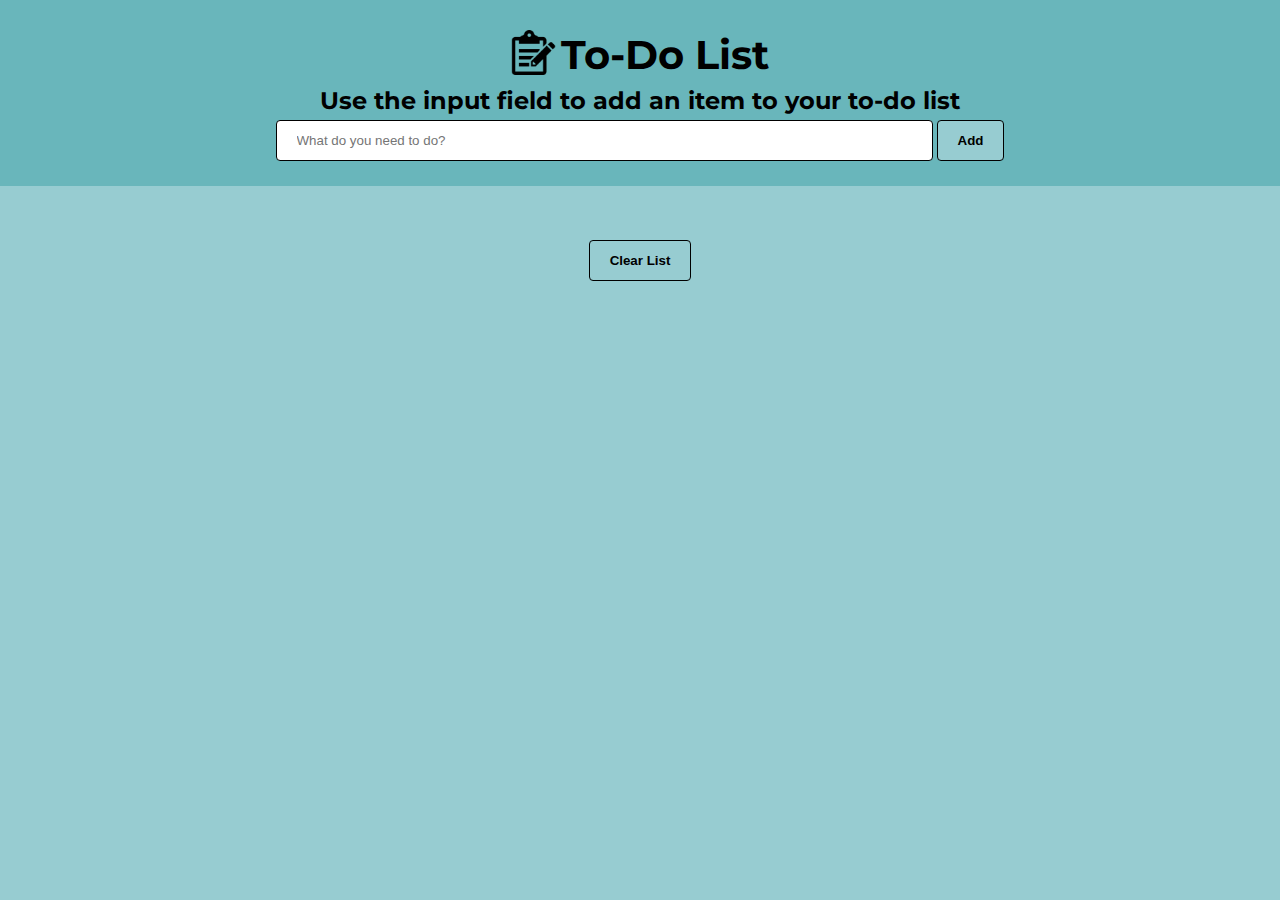
<file: index.html>
<!DOCTYPE html>
<html>

<head>
    <meta charset="utf-8">
    <meta http-equiv="X-UA-Compatible" content="IE=edge">
    <title>To-Do List</title>
    <meta name="viewport" content="width=device-width, initial-scale=1">
    <link rel="stylesheet" type="text/css" media="screen" href="styles/styles.css">
    <link href="https://fonts.googleapis.com/css?family=Montserrat" rel="stylesheet">
    <script src="scripts/main.js" defer></script>
    <link rel="icon" href="favicon.ico" type="image/x-icon" />
</head>

<body>
    <header id="page-header" class="header-style">
        <h1 class="default-cursor"><img src="images/logo-icon.png" class="icon-style">To-Do List</h1>
        <h2 class="default-cursor">Use the input field to add an item to your to-do list</h2>
        <input type="text" id="list-entry" placeholder="What do you need to do?" class="input-style border-style"
            autofocus autocomplete="off">
        <button type="button" id="add-btn" class="btn-style border-style">Add</button>
        <br>
    </header>

    <div id="list-wrapper" class="list-style">
        <ul id="list">
        </ul>
    </div>
    <button id="clear-btn" class="btn-style border-style">Clear List</button>

    <button id="scroll-to-top" class="btn-style border-style">Top&#x1F53A</button>
</body>

</html>
</file>
<file: styles/styles.css>
* {
    margin: 0;
    padding: 0;
}

body {
    font-family: 'Montserrat', sans-serif;
    background-color: #97ccd1;
}

.header-style {
    background-color: #69b6bb;
    padding: 25px;
    text-align: center;
}

h1 {
    font-size: 40px;
    padding: 5px;
}

.icon-style {
    height: 45px;
    width: 45px;
    padding-right: 5px;
    vertical-align: top;
}

h2 {
    padding: 2px;
    padding-bottom: 5px;
}

.ht-emulate {
    font-size: 1.5em;
    margin-block-start: 0.83em;
    margin-block-end: 0.83em;
    margin-inline-start: 0px;
    margin-inline-end: 0px;
    font-weight: bold;
}

.default-cursor {
    cursor: default;
}

.border-style {
    border: 1px solid black;
    border-radius: 4px;
}

.input-style {
    width: 50%;
    padding: 12px 20px;
    outline: 0;
}

.btn-style {
    font-weight: 700;
    padding: 12px 20px;
    cursor: pointer;
    background-color: #97ccd1;
    outline: 0;
}

.btn-style:hover {
    background-color: #9bcbcf;
    box-shadow: inset 0px 0px 2px black;
}

.list-style {
    text-align: center;
    width: 100%;
    position: relative;
}

ul {
    list-style: none;
    margin: 25px;
    display: inline-block;
    text-align: left;
    font-size: 25px;
    max-width: 80%;
}

li {
    background-color: #d2e9eb;
    border-radius: 8px;
    margin:0 0 10px 0;
    width: 100%;
    padding-left: 3px;
}

li::first-letter {
    text-transform: capitalize;
}

li:hover {
    background-color: #bad4d6;
}

#appendedBtn {
    margin-left: 8px;
    font-size: 30px;
    cursor: pointer;
    background: transparent;
    border: none;
    font-size: 20px;
}

#appendedBtn:hover {
    font-size: 21px;
}

#clear-btn {
    display: block;
    margin: auto;
    margin-bottom: 1%;
}

.checked {
    text-decoration: line-through;
    color: grey;
    background-color: #cfd1d1;
    opacity: 0.5;
}

/* Scroll-to-top styles */

#scroll {
    height: 1500px;
}

#scroll-to-top {
    display: none;
    position: fixed; 
    bottom: 20px; 
    right: 30px; 
    z-index: 99; 
    font-size: 20px;
    padding: 8px;
    cursor: pointer;
}

#scroll-to-top:hover {
    background-color: #9bcbcf;
    box-shadow: inset 0px 0px 2px black;
}

html {
    scroll-behavior: smooth;
  }
</file>
